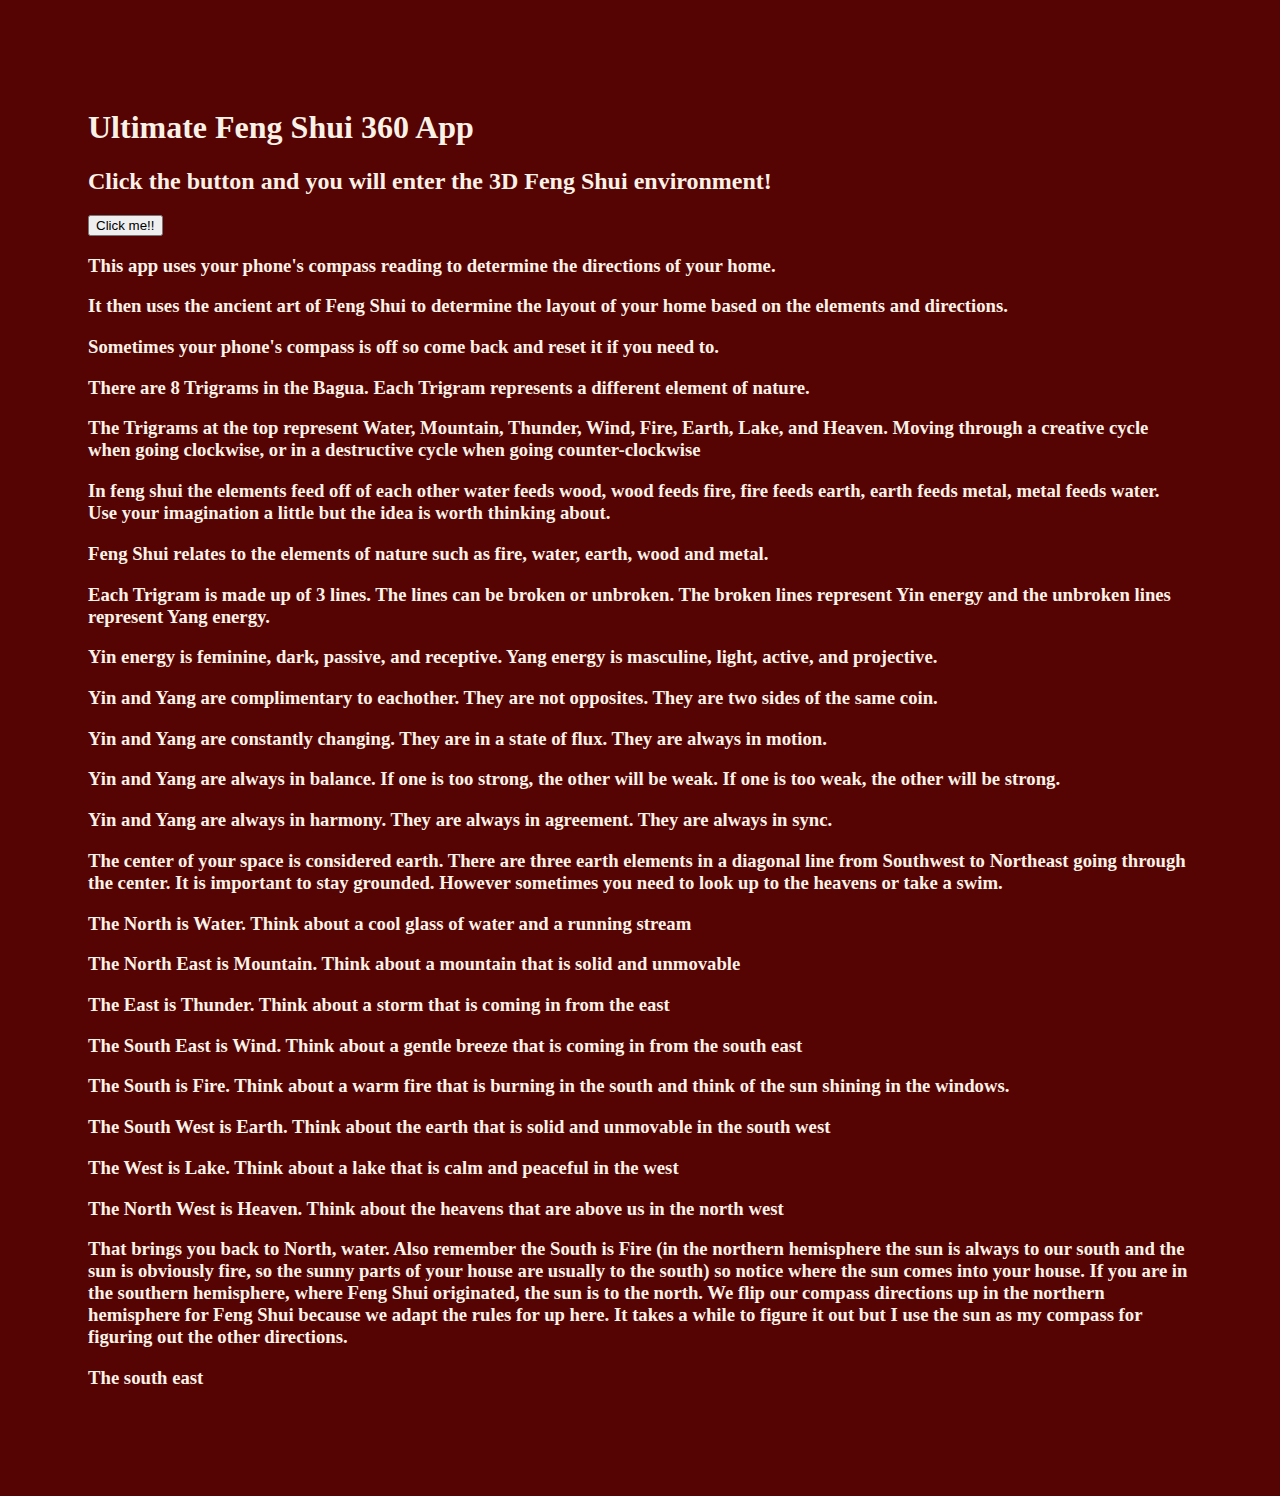
<file: index.html>
<!DOCTYPE html>
<html lang="en">

<head>
    <meta charset="UTF-8">
    <meta name="viewport" content="width=device-width, initial-scale=1.0">
    <title>Document</title>
    <link rel="stylesheet" href="style.css">
</head>

<body>
    <h1>Ultimate Feng Shui 360 App</h1>
    <h2>Click the button and you will enter the 3D Feng Shui environment!</h2>
<a href id="buttony"></a>
        <button id="myButton">Click me!!</button>
        </a>
    <h3>This app uses your phone's compass reading to determine the directions of your home.</h3>
    <h3>It then uses the ancient art of Feng Shui to determine the layout of your home based on the elements and
        directions.</h3>
    <h3>Sometimes your phone's compass is off so come back and reset it if you need to.</h3>
    <h3>There are 8 Trigrams in the Bagua. Each Trigram represents a different element of nature.</h3>
    <h3>The Trigrams at the top represent Water, Mountain, Thunder, Wind, Fire, Earth, Lake, and Heaven. Moving through
        a creative cycle when going clockwise, or in a destructive cycle when going counter-clockwise </h3>
    <h3>In feng shui the elements feed off of each other water feeds wood, wood feeds fire, fire feeds earth, earth
        feeds metal, metal feeds water. Use your imagination a little but the idea is worth thinking about.</h3>
    <h3>Feng Shui relates to the elements of nature such as fire, water, earth, wood and metal.</h3>
    <h3>Each Trigram is made up of 3 lines. The lines can be broken or unbroken. The broken lines represent Yin energy
        and the unbroken lines represent Yang energy.</h3>
    <h3>Yin energy is feminine, dark, passive, and receptive. Yang energy is masculine, light, active, and projective.
    </h3>
    <h3>Yin and Yang are complimentary to eachother. They are not opposites. They are two sides of the same coin.</h3>
    <h3>Yin and Yang are constantly changing. They are in a state of flux. They are always in motion.</h3>
    <h3>Yin and Yang are always in balance. If one is too strong, the other will be weak. If one is too weak, the other
        will be strong.</h3>
    <h3>Yin and Yang are always in harmony. They are always in agreement. They are always in sync.</h3>

    <h3>The center of your space is considered earth. There are three earth elements in a diagonal line from Southwest
        to Northeast going through the center. It is important to stay grounded. However sometimes you need to look up
        to the heavens or take a swim.</h3>
    <h3>The North is Water. Think about a cool glass of water and a running stream</h3>
    <h3>The North East is Mountain. Think about a mountain that is solid and unmovable</h3>
    <h3>The East is Thunder. Think about a storm that is coming in from the east</h3>
    <h3>The South East is Wind. Think about a gentle breeze that is coming in from the south east</h3>
    <h3>The South is Fire. Think about a warm fire that is burning in the south and think of the sun shining in the
        windows.</h3>
    <h3>The South West is Earth. Think about the earth that is solid and unmovable in the south west</h3>
    <h3>The West is Lake. Think about a lake that is calm and peaceful in the west</h3>
    <h3>The North West is Heaven. Think about the heavens that are above us in the north west</h3>
    <h3>That brings you back to North, water. Also remember the South is Fire (in the northern hemisphere the sun is
        always to our south and the sun is obviously fire, so the sunny parts of your house are usually to the south) so
        notice where the sun comes into
        your house. If you are in the southern hemisphere, where Feng Shui originated, the sun is to the north. We flip
        our compass directions up in the northern hemisphere for Feng Shui because we adapt the rules for up here. It
        takes a while to figure it out but I use the sun as my compass for figuring out the other directions.</h3>
    <h3>The south east </h3>
    <h3></h3>
    <h3></h3>


    <script src="js/validate.js" width="300" height="200"></script>
</body>

</html>
</file>
<file: style.css>
body {
    background-color: rgba(85, 3, 3);
    color:rgb(250, 242, 230);
    padding: 5em;
}
</file>
